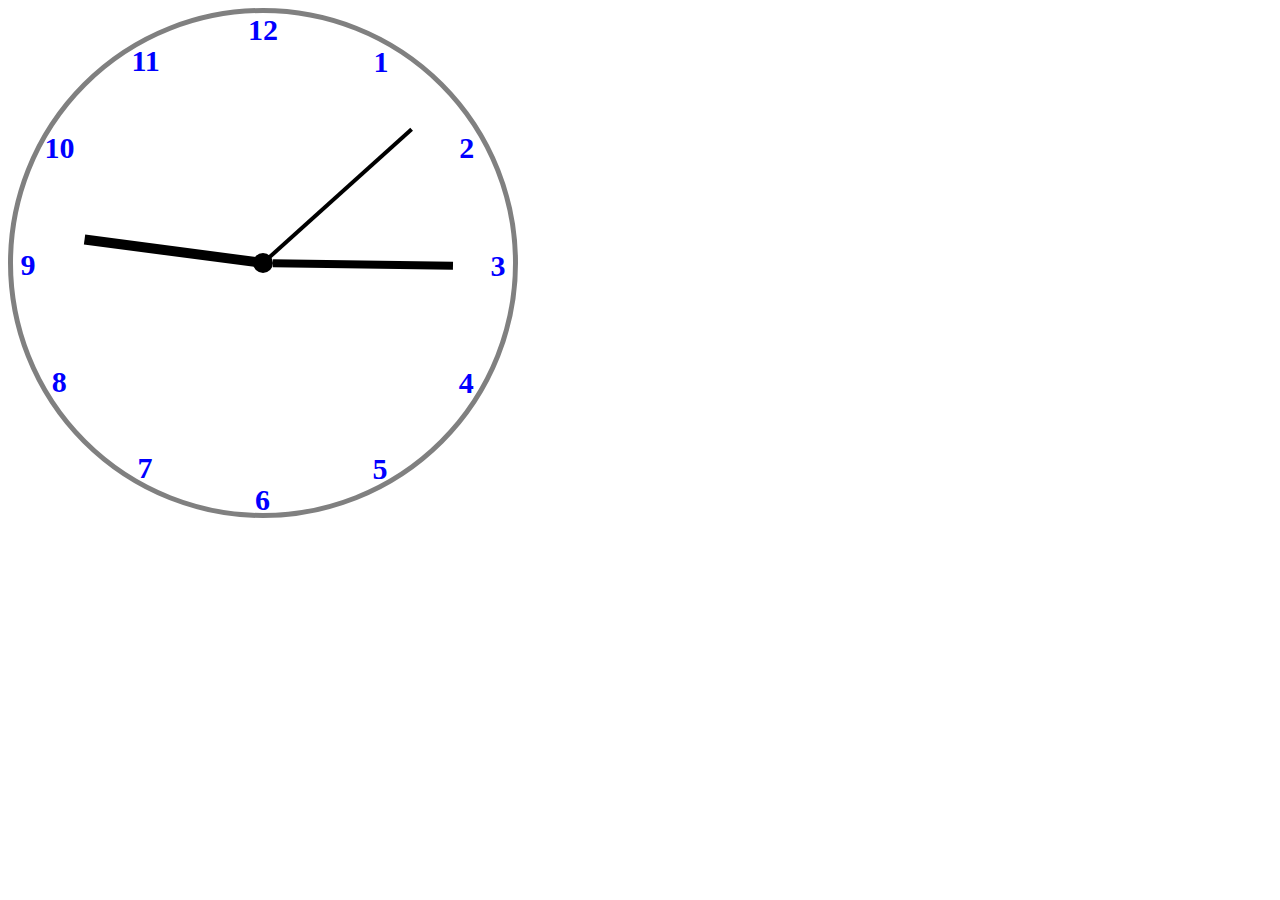
<file: src/html-playground/clock/index.html>
<!DOCTYPE html>
<html lang="en">
  <head>
    <title>React App</title>
    <link rel="stylesheet" href="style.css">
  </head>
  <body>
    <noscript>You need to enable JavaScript to run this app.</noscript>
    <div id="clock">
      <div id="center"></div>
      <div id="hour"></div>
      <div id="hour-pointer-container">
        <div id="hour-pointer"></div>
      </div>
      <div id="minute-pointer-container">
        <div id="minute-pointer"></div>
      </div>
      
      <div id="second-pointer-container">
        <div id="second-pointer"></div>
      </div>
    </div>
  </body>
  <script src="index.js"></script>
</html>
</file>
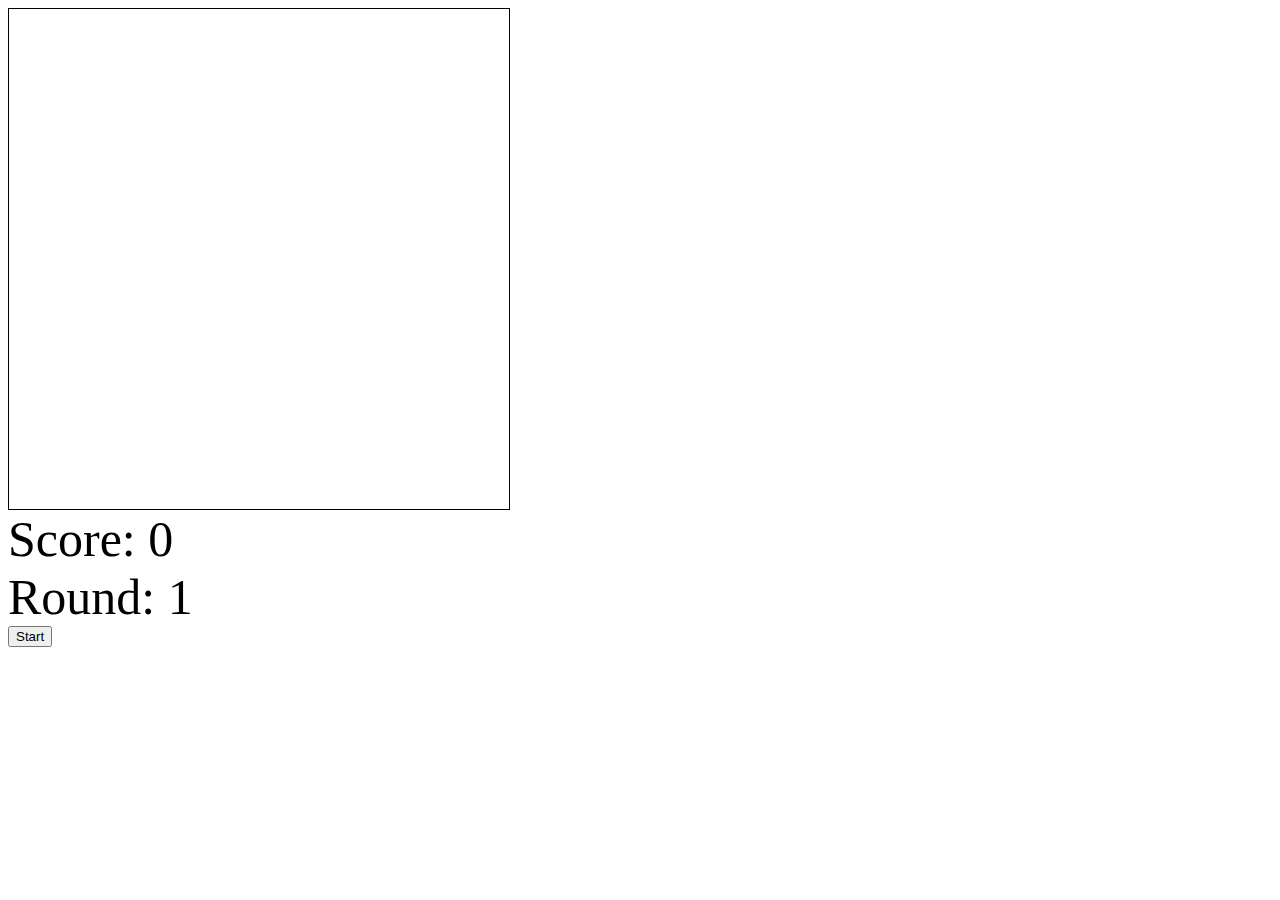
<file: src/html-playground/shoot/index.html>
<!DOCTYPE html>
<html lang="en">
  <head>
    <title>HTML Playground</title>
    <link rel="stylesheet" href="style.css">
  </head>
  <body>
    <div id="game-container">
        <div id="target"></div>
    </div>
    <div id="score">0</div>
    <div id="round">1</div>
    <button id="start">Start</button>
    <script src="index.js"></script>
  </body>
</html>
</file>
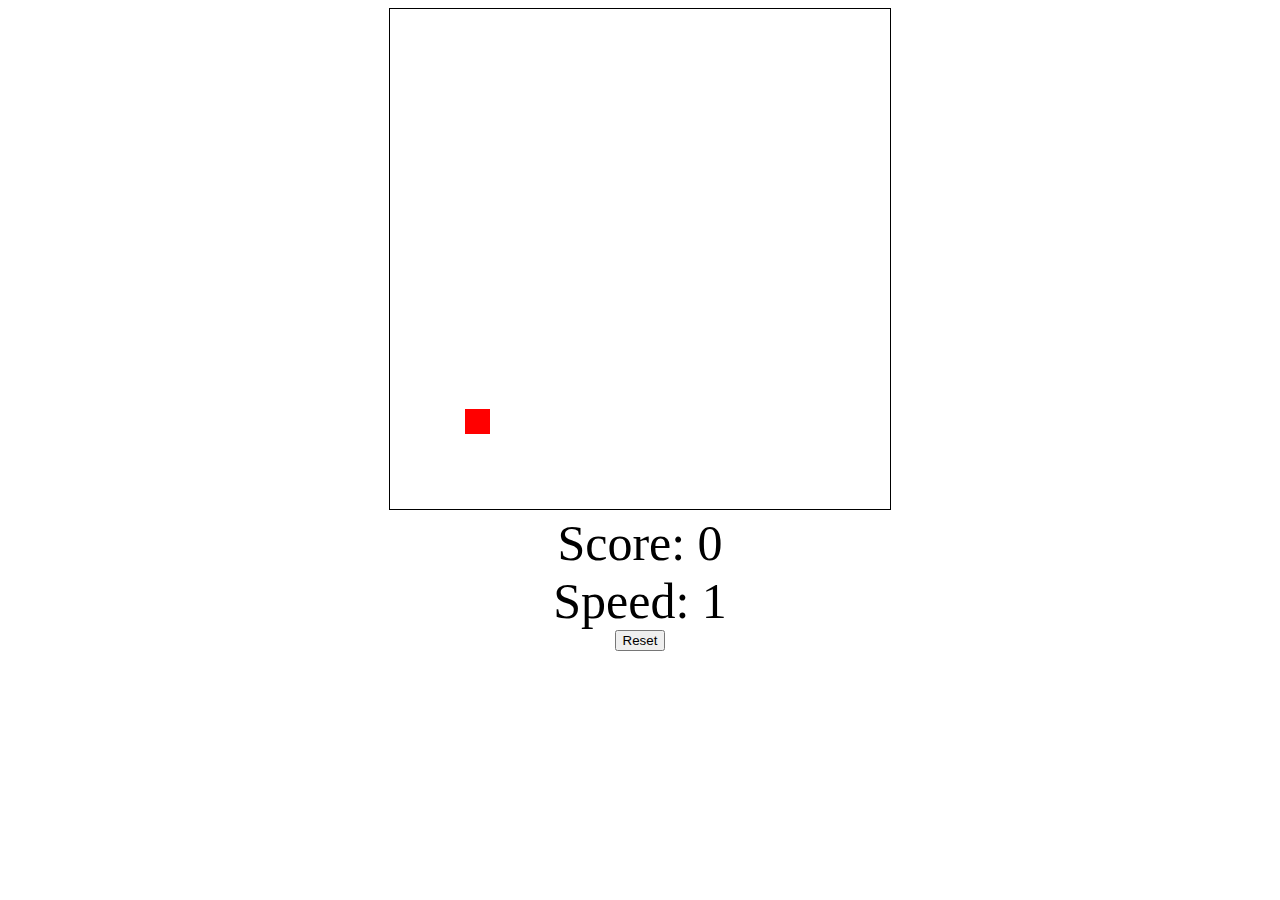
<file: src/html-playground/snake/index.html>
<!DOCTYPE html>
<html lang="en">
  <head>
    <title>HTML Playground</title>
    <link rel="stylesheet" href="style.css">
  </head>
  <body>
    <div id="game-container">
        <canvas id="game-board" width="500" height="500"></canvas>
        <div id="score-text">0</div>
        <div id="speed-text">1</div>
        <button id="reset">Reset</button>
    </div>
    <script src="index.js"></script>
  </body>
</html>
</file>
<file: src/html-playground/clock/style.css>
#clock {
    position: relative;
    width: 500px;
    height: 500px;
    border-radius: 50%;
    border: 5px grey solid;
    margin: 0;
}

#center {
    position: absolute;
    top: 250px;
    left: 250px;
    width: 20px;
    height: 20px;
    background-color: black;
    border-radius: 50%;
    transform: translate(-50%,-50%);
}

.hour-container {
    position: absolute;
    top: 0;
    left: 0;
    font-size: 30px;
    font-weight: bold;
    color: blue;
    width: 500px;
    height: 500px;
    display: flex;
    justify-content: center;
}

.hour-digit {
    height: 30px;
}

#hour-pointer-container {
    position: absolute;
    top: 70px;
    left: 70px;
    height: 360px;
    width: 360px;
    border-radius: 50%;
}


#hour-pointer {
    position: absolute;
    top: 0;
    left: 175px;
    width: 10px;
    height: 180px;
    background-color: black;
}


#minute-pointer-container {
    position: absolute;
    top: 60px;
    left: 60px;
    height: 380px;
    width: 380px;
    border-radius: 50%;
}

#minute-pointer {
    position: absolute;
    top: 0;
    left: 186px;
    width: 8px;
    height: 180px;
    background-color: black;
}


#second-pointer-container {
    position: absolute;
    top: 50px;
    left: 50px;
    height: 400px;
    width: 400px;
    border-radius: 50%;
}

#second-pointer {
    position: absolute;
    top: 0;
    left: 198px;
    width: 4px;
    height: 200px;
    background-color: black;
}
</file>
<file: src/html-playground/shoot/style.css>
#game-container {
    text-align: center;
    width: 500px;
    height: 500px;
    border: 1px solid black;
}

#target {
    display: none;
    position: relative;
    top:0;
    left: 0;
    background-color: red;
    width: 50px;
    height: 50px;
}

#score {
    font-size: 50px;
}
#round {
    font-size: 50px;
}

#score::before {
    content: "Score: ";
}

#round::before {
    content: "Round: ";
}
</file>
<file: src/html-playground/snake/style.css>
#game-container {
    text-align: center;
}

#game-board {
    border: 1px solid black;
}

#score-text {
    font-size: 50px;
    
}

#score-text::before {
    content: 'Score: ';
    
}
#speed-text {
    font-size: 50px;
}

#speed-text::before {
    content: 'Speed: ';
}
</file>
